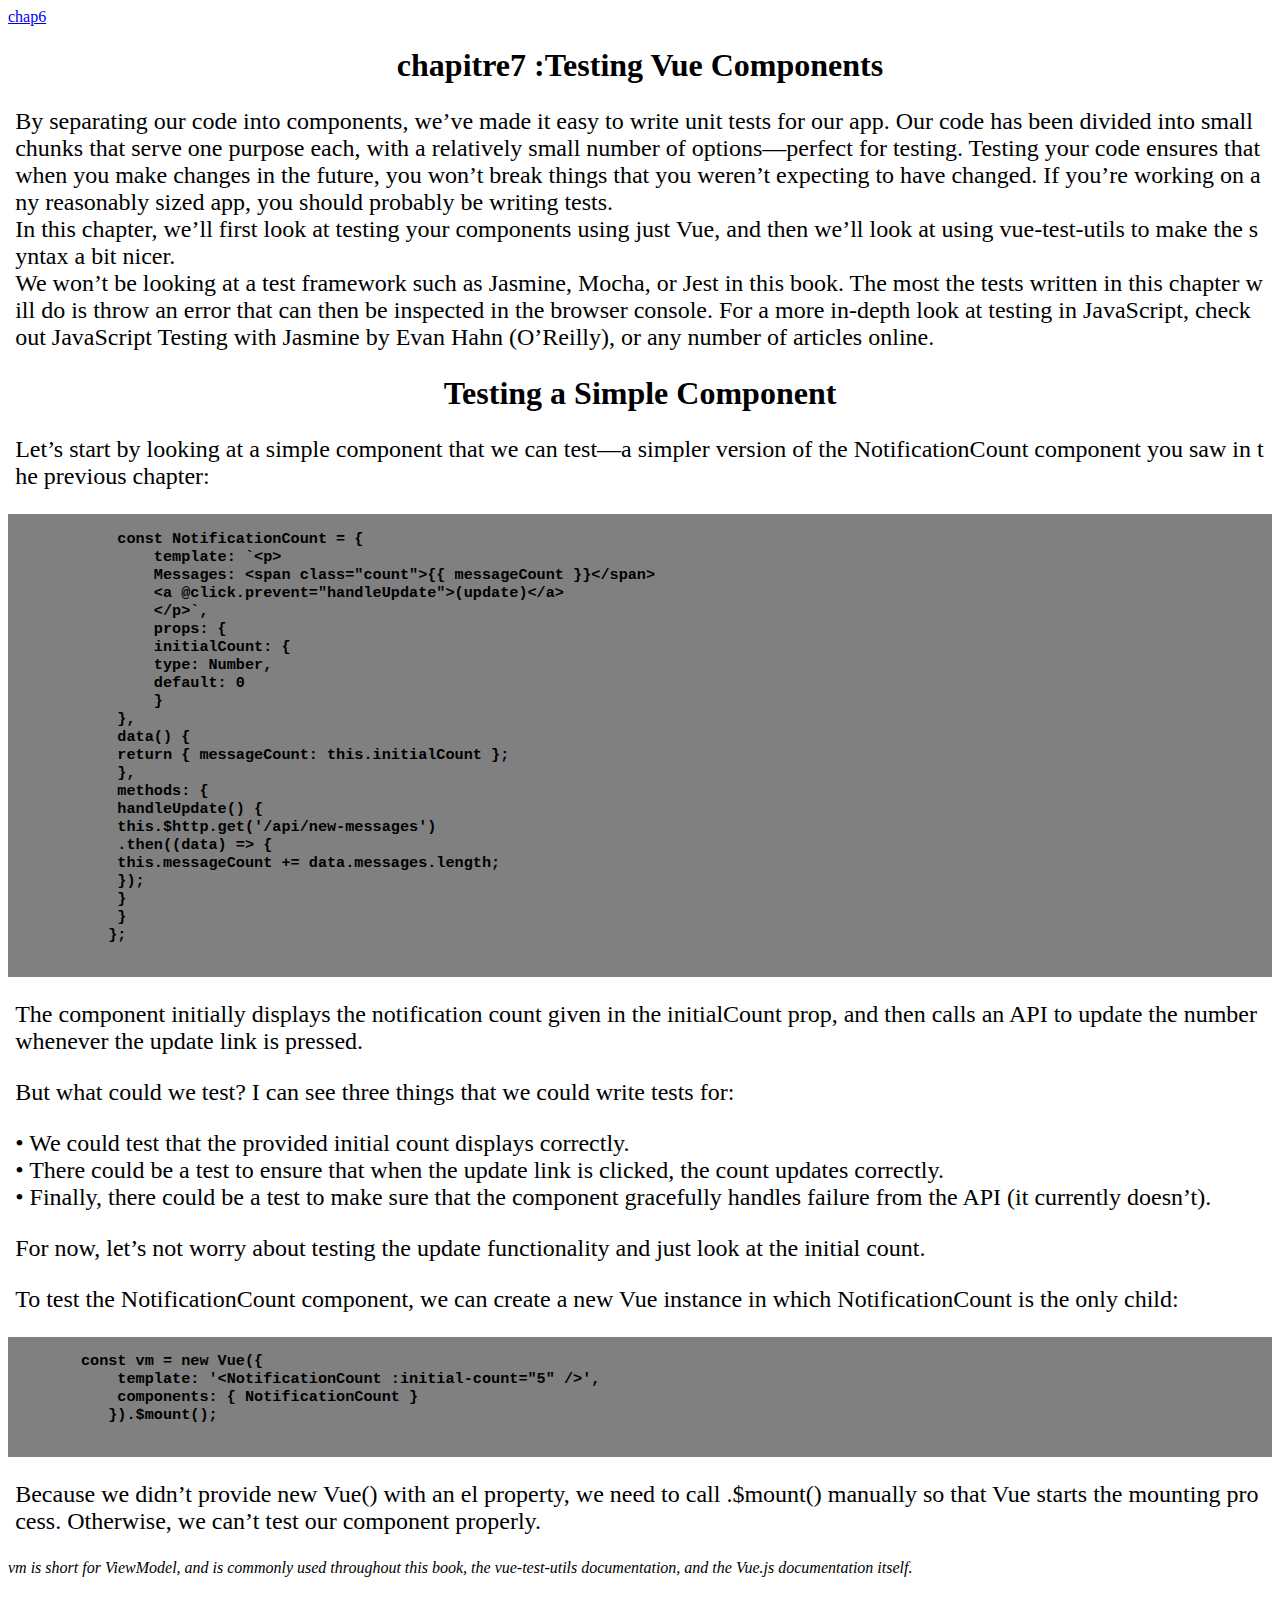
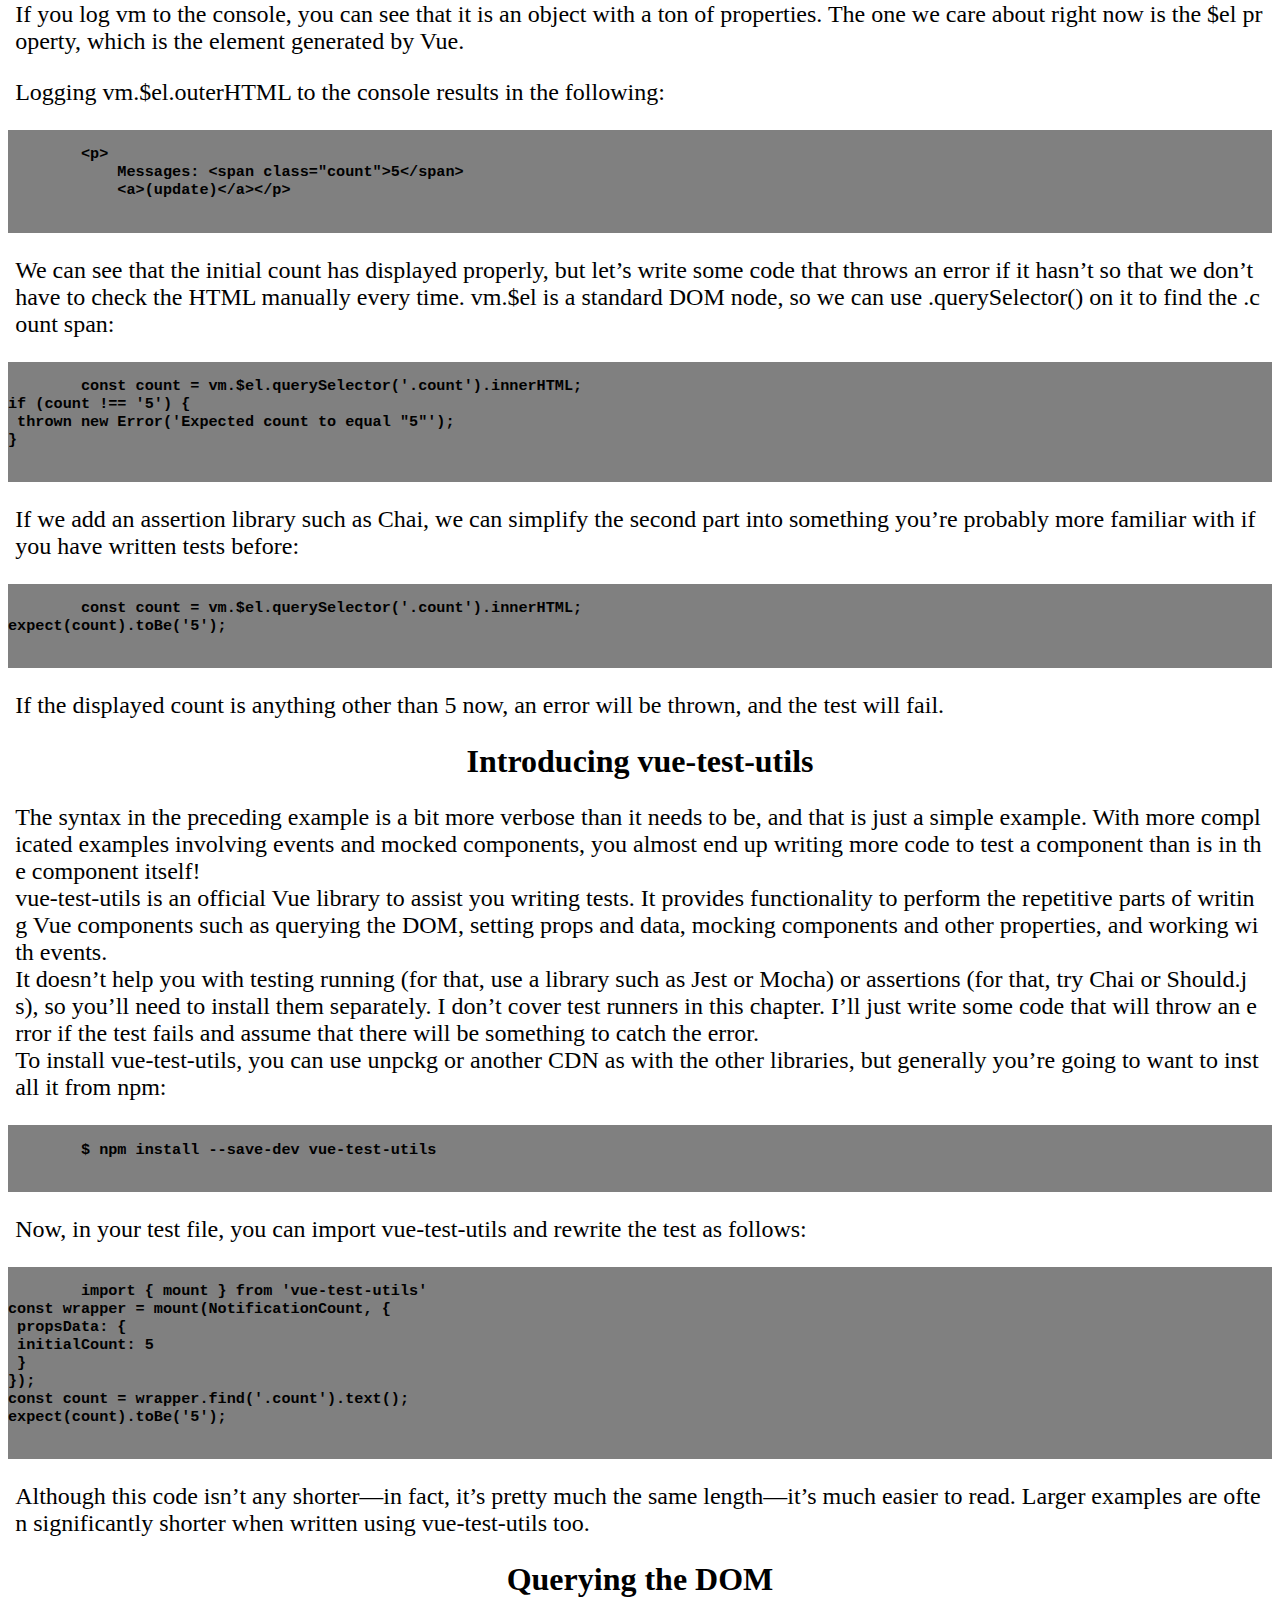
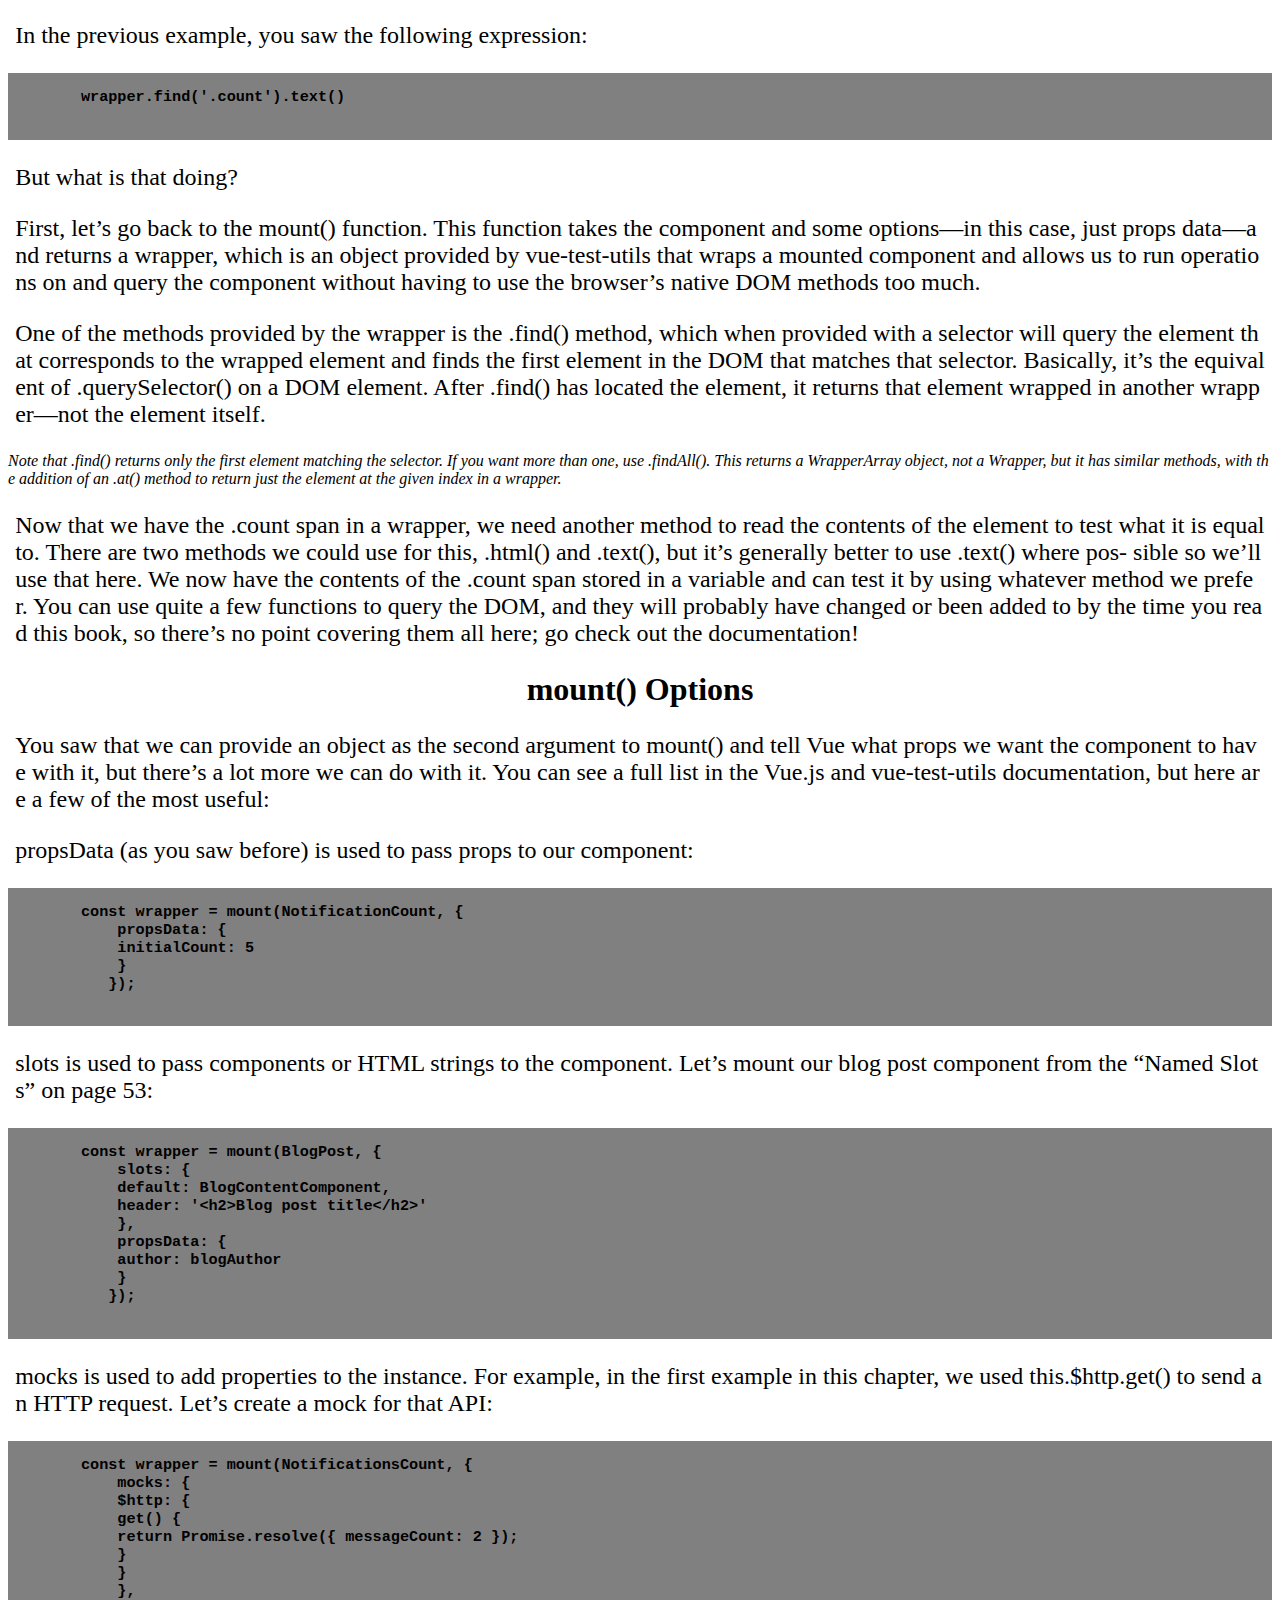
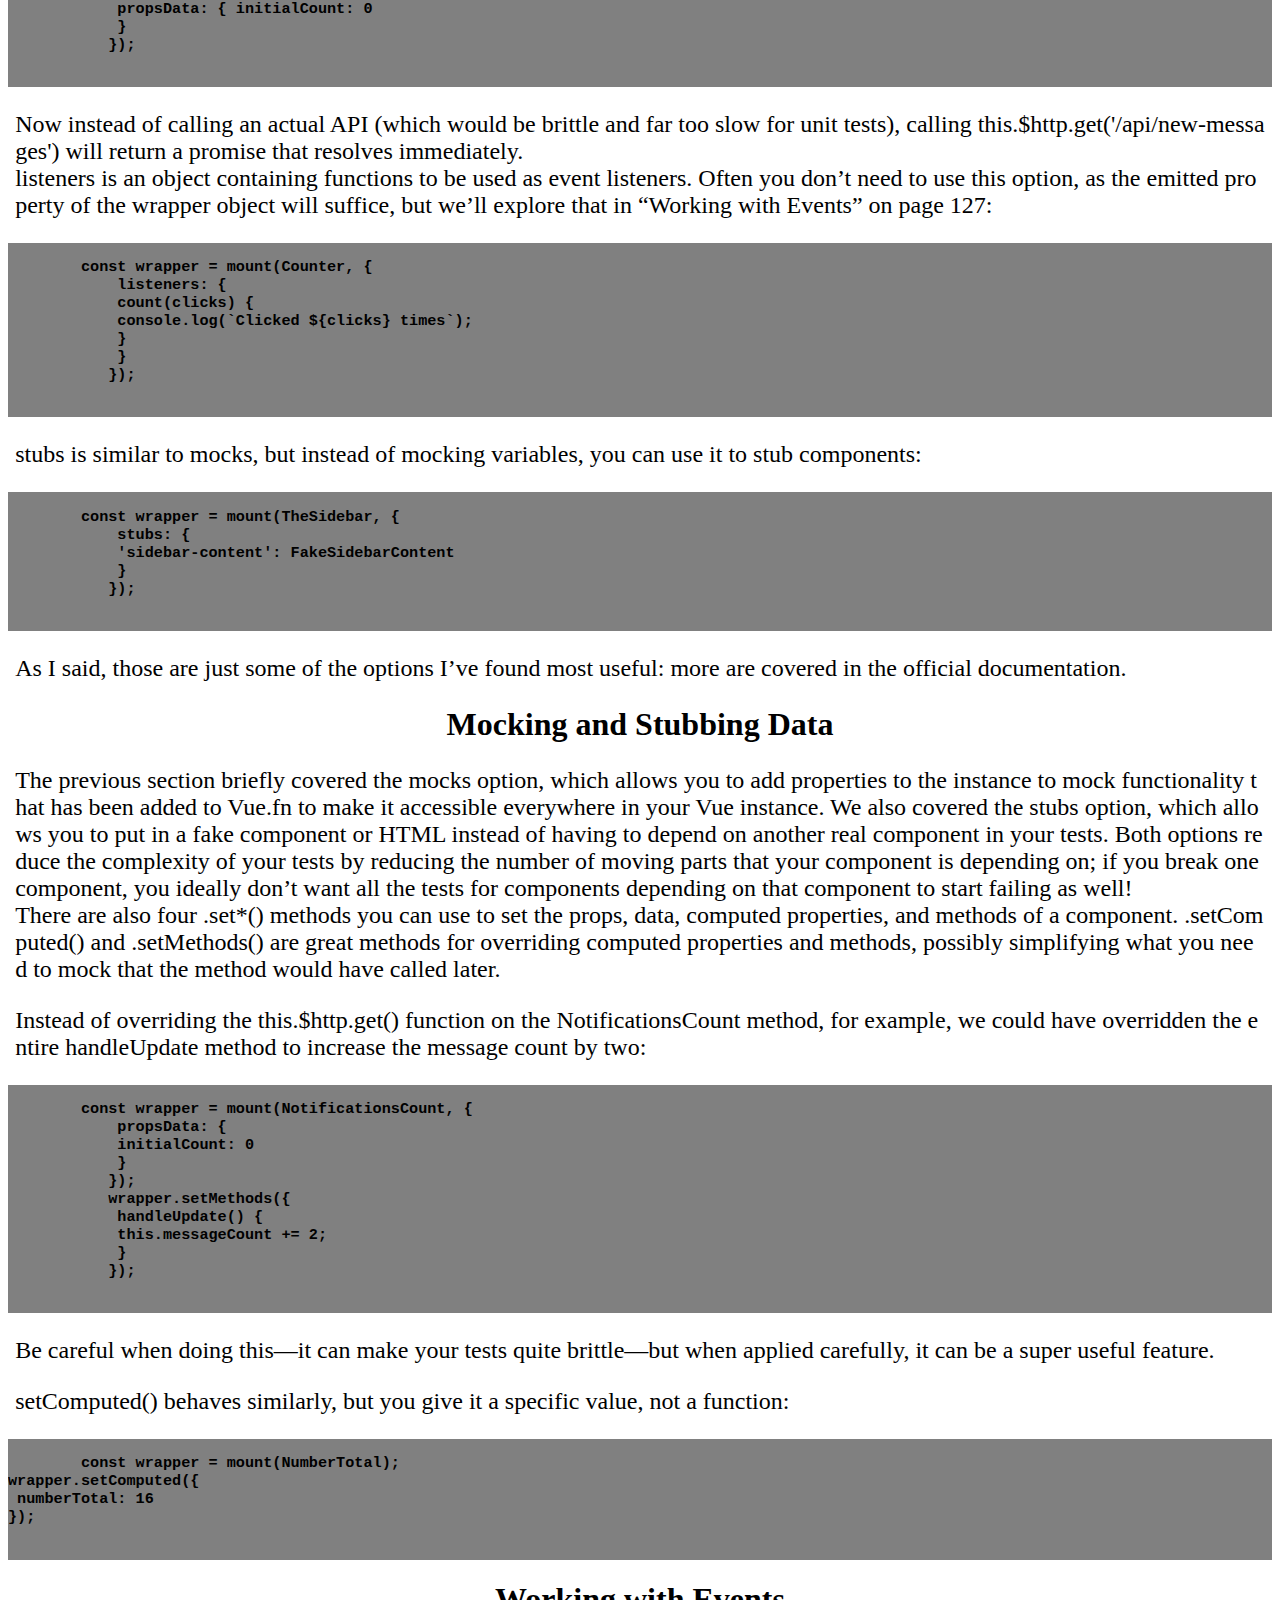
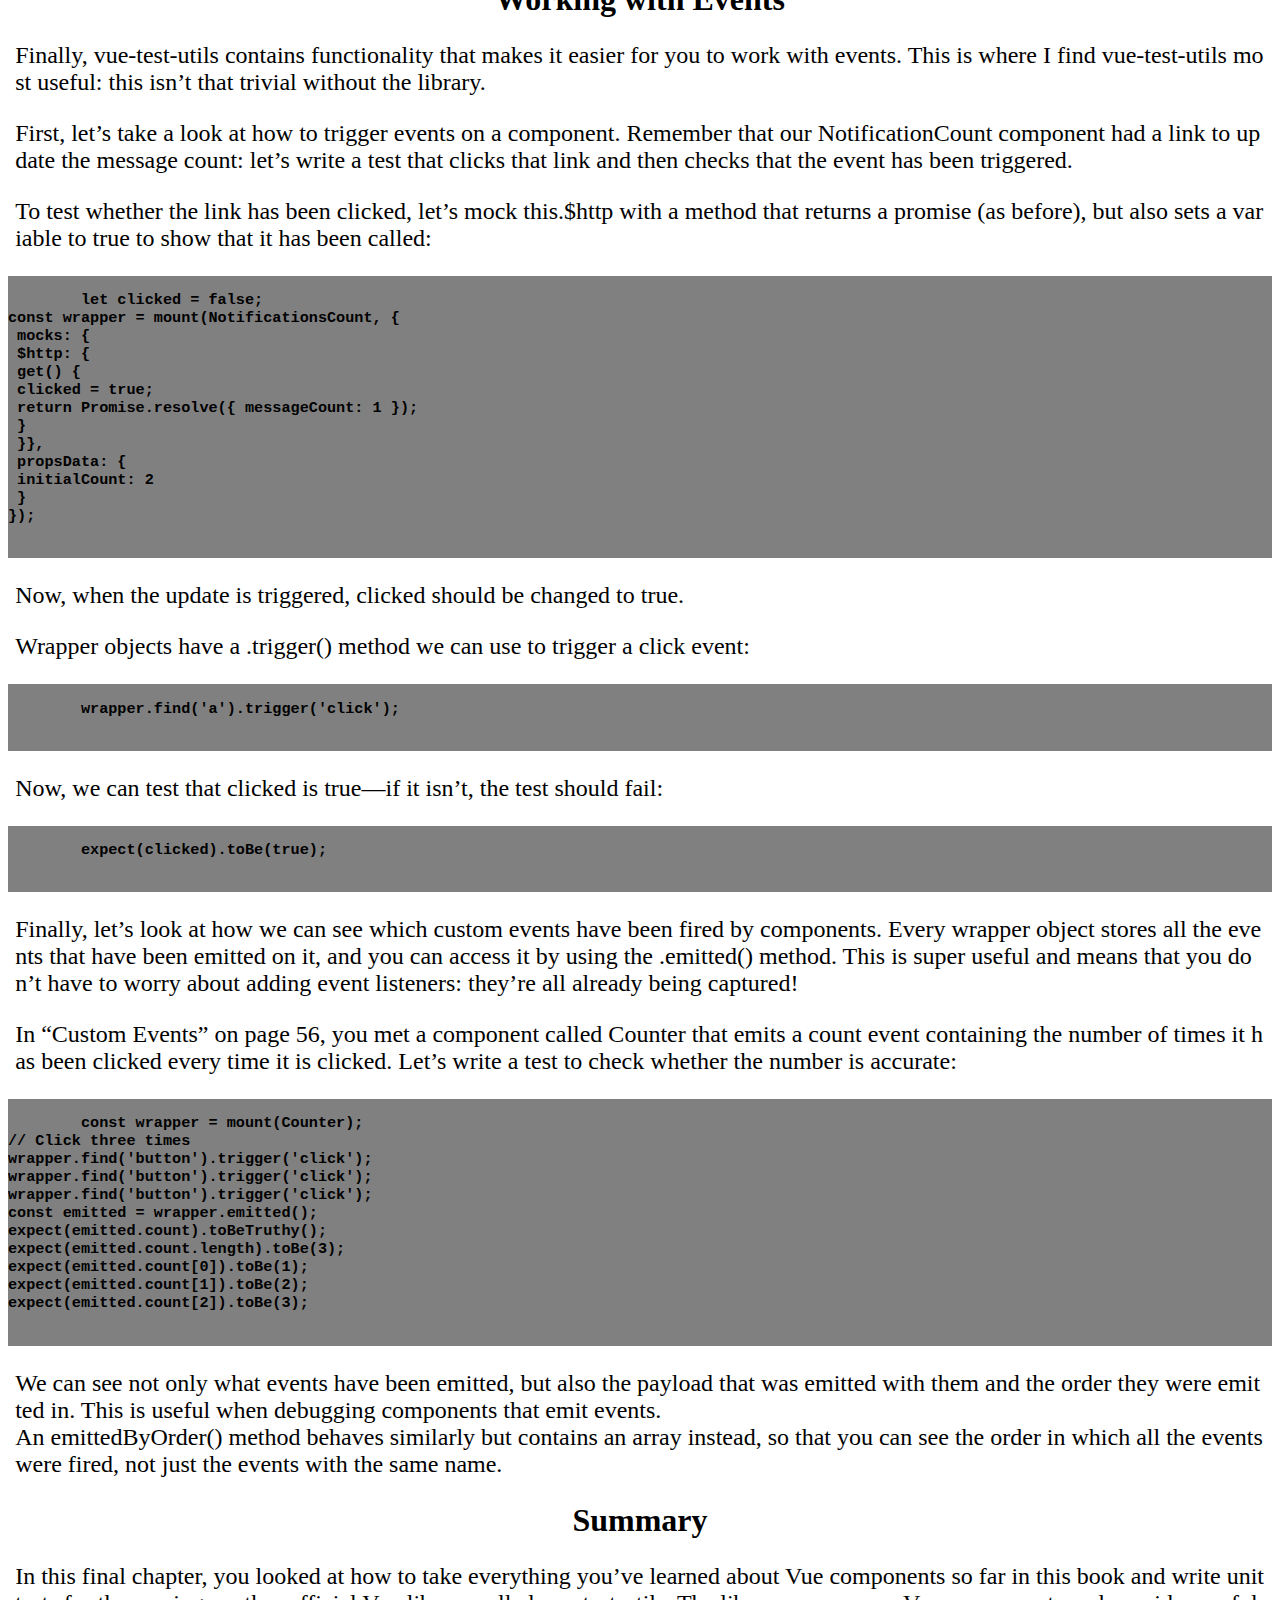
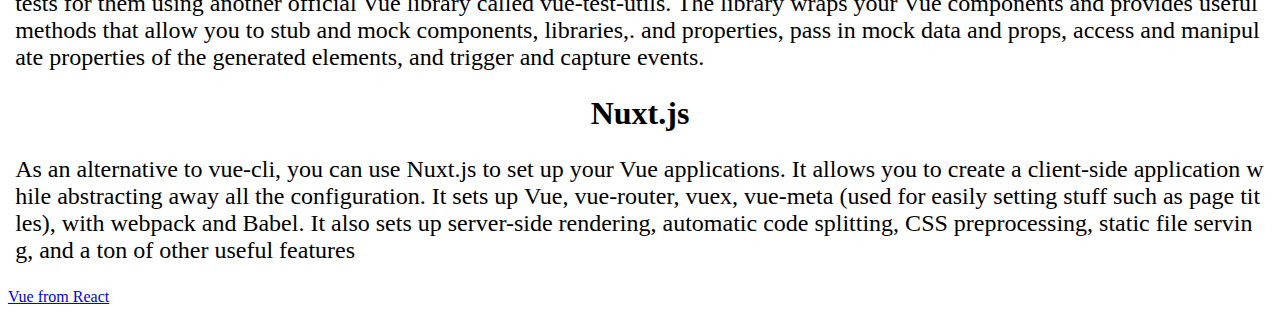
<file: chap7.html>
<!DOCTYPE html>
<html lang="en">
<head>
    <meta charset="UTF-8">
    <meta http-equiv="X-UA-Compatible" content="IE=edge">
    <meta name="viewport" content="width=device-width, initial-scale=1.0">
    <link rel="stylesheet" href="style.css">
    <title>Document</title>
</head>
<body>
    <a href="chap6.html">chap6</a>
    <h1> chapitre7 :Testing Vue Components</h1>
    <p>
        By separating our code into components, we’ve made it easy to write unit tests for our
app. Our code has been divided into small chunks that serve one purpose each, with a
relatively small number of options—perfect for testing. Testing your code ensures
that when you make changes in the future, you won’t break things that you weren’t
expecting to have changed. If you’re working on any reasonably sized app, you should
probably be writing tests. <br>
In this chapter, we’ll first look at testing your components using just Vue, and then
we’ll look at using vue-test-utils to make the syntax a bit nicer. <br>
We won’t be looking at a test framework such as Jasmine, Mocha, or Jest in this book.
The most the tests written in this chapter will do is throw an error that can then be
inspected in the browser console. For a more in-depth look at testing in JavaScript,
check out JavaScript Testing with Jasmine by Evan Hahn (O’Reilly), or any number of
articles online.
    </p>
    <h1>Testing a Simple Component</h1>
    <p>
        Let’s start by looking at a simple component that we can test—a simpler version of the
NotificationCount component you saw in the previous chapter:
    </p>
    <h3>
        <pre translate="no">
            const NotificationCount = {
                template: `&lt;p&gt;
                Messages: &lt;span class="count"&gt;{{ messageCount }}&lt;/span&gt;
                &lt;a @click.prevent="handleUpdate"&gt;(update)&lt;/a&gt;
                &lt;/p&gt;`,
                props: {
                initialCount: {
                type: Number,
                default: 0
                }
            },
            data() {
            return { messageCount: this.initialCount };
            },
            methods: {
            handleUpdate() {
            this.$http.get('/api/new-messages')
            .then((data) => {
            this.messageCount += data.messages.length;
            });
            }
            }
           };
        </pre>
    </h3>
    <p>
        The component initially displays the notification count given in the initialCount
prop, and then calls an API to update the number whenever the update link is
pressed.
    </p>
    <p>
        But what could we test? I can see three things that we could write tests for:
    </p>
<p>
    • We could test that the provided initial count displays correctly. <br>
• There could be a test to ensure that when the update link is clicked, the count
updates correctly. <br>
• Finally, there could be a test to make sure that the component gracefully handles
failure from the API (it currently doesn’t).
</p>
<p>
    For now, let’s not worry about testing the update functionality and just look at the
initial count.
</p>
<p>
    To test the NotificationCount component, we can create a new Vue instance in
which NotificationCount is the only child:
</p>
<h3>
    <pre translate="no">
        const vm = new Vue({
            template: '&lt;NotificationCount :initial-count="5" /&gt;',
            components: { NotificationCount }
           }).$mount();
    </pre>
</h3>
<p>
    Because we didn’t provide new Vue() with an el property, we need to call .$mount()
manually so that Vue starts the mounting process. Otherwise, we can’t test our component properly.
</p>
<i>vm is short for ViewModel, and is commonly used throughout this
    book, the vue-test-utils documentation, and the Vue.js documentation itself.</i>
<p>If you log vm to the console, you can see that it is an object with a ton of properties.
    The one we care about right now is the $el property, which is the element generated
    by Vue.</p>
    <p>Logging vm.$el.outerHTML to the console results in the following:</p>
<h3>
    <pre translate="no">
        &lt;p&gt;
            Messages: &lt;span class="count"&gt;5&lt;/span&gt;
            &lt;a&gt;(update)&lt;/a&gt;&lt;/p&gt;
    </pre>
</h3>
<p>
    We can see that the initial count has displayed properly, but let’s write some code that
throws an error if it hasn’t so that we don’t have to check the HTML manually every
time. vm.$el is a standard DOM node, so we can use .querySelector() on it to find
the .count span:
</p>
<h3>
    <pre translate="no">
        const count = vm.$el.querySelector('.count').innerHTML;
if (count !== '5') {
 thrown new Error('Expected count to equal "5"');
}
    </pre>
</h3>

<p>
    If we add an assertion library such as Chai, we can simplify the second part into
something you’re probably more familiar with if you have written tests before:
</p>
<h3>
    <pre translate="no">
        const count = vm.$el.querySelector('.count').innerHTML;
expect(count).toBe('5');
    </pre>
</h3>
<p>
    If the displayed count is anything other than 5 now, an error will be thrown, and the
test will fail.
</p>
<h1>
    Introducing vue-test-utils
</h1>
<p>
    The syntax in the preceding example is a bit more verbose than it needs to be, and
that is just a simple example. With more complicated examples involving events and
mocked components, you almost end up writing more code to test a component than
is in the component itself! <br>
vue-test-utils is an official Vue library to assist you writing tests. It provides functionality to perform the repetitive parts of writing Vue components such as querying the
DOM, setting props and data, mocking components and other properties, and working with events. <br>
It doesn’t help you with testing running (for that, use a library such as Jest or Mocha)
or assertions (for that, try Chai or Should.js), so you’ll need to install them separately.
I don’t cover test runners in this chapter. I’ll just write some code that will throw an
error if the test fails and assume that there will be something to catch the error. <br>
To install vue-test-utils, you can use unpckg or another CDN as with the other libraries, but generally you’re going to want to install it from npm:
</p>
<h3>
    <pre translate="no">
        $ npm install --save-dev vue-test-utils
    </pre>
</h3>
<p>
    Now, in your test file, you can import vue-test-utils and rewrite the test as follows:
</p>
<h3>
    <pre translate="no">
        import { mount } from 'vue-test-utils'
const wrapper = mount(NotificationCount, {
 propsData: {
 initialCount: 5
 }
});
const count = wrapper.find('.count').text();
expect(count).toBe('5');
    </pre>
</h3>
<p>
    Although this code isn’t any shorter—in fact, it’s pretty much the same length—it’s
much easier to read. Larger examples are often significantly shorter when written
using vue-test-utils too.
</p>
<h1>Querying the DOM</h1>
<p>
    In the previous example, you saw the following expression:
</p>
<h3>
    <pre translate="no">
        wrapper.find('.count').text()
    </pre>
</h3>
<p>
    But what is that doing?
</p>
<p>
    First, let’s go back to the mount() function. This function takes the component and
some options—in this case, just props data—and returns a wrapper, which is an
object provided by vue-test-utils that wraps a mounted component and allows us to
run operations on and query the component without having to use the browser’s
native DOM methods too much.
</p>
<p>
    One of the methods provided by the wrapper is the .find() method, which when
provided with a selector will query the element that corresponds to the wrapped element and finds the first element in the DOM that matches that selector. Basically, it’s
the equivalent of .querySelector() on a DOM element. After .find() has located
the element, it returns that element wrapped in another wrapper—not the element
itself.
</p>
<i>Note that .find() returns only the first element matching the
    selector. If you want more than one, use .findAll(). This returns a
    WrapperArray object, not a Wrapper, but it has similar methods,
    with the addition of an .at() method to return just the element at
    the given index in a wrapper.
    </i>
<p>Now that we have the .count span in a wrapper, we need another method to read the
    contents of the element to test what it is equal to. There are two methods we could use for this, .html() and .text(), but it’s generally better to use .text() where pos‐
    sible so we’ll use that here.
    We now have the contents of the .count span stored in a variable and can test it by
    using whatever method we prefer.
    You can use quite a few functions to query the DOM, and they will probably have
    changed or been added to by the time you read this book, so there’s no point covering
    them all here; go check out the documentation!</p>
<h1>mount() Options</h1>
<p>
    You saw that we can provide an object as the second argument to mount() and tell
Vue what props we want the component to have with it, but there’s a lot more we can
do with it. You can see a full list in the Vue.js and vue-test-utils documentation, but
here are a few of the most useful:
</p>
<p>
    propsData (as you saw before) is used to pass props to our component:
</p>
<h3>
    <pre translate="no">
        const wrapper = mount(NotificationCount, {
            propsData: {
            initialCount: 5
            }
           });
    </pre>
</h3>
<p>
    slots is used to pass components or HTML strings to the component. Let’s mount
our blog post component from the “Named Slots” on page 53:
</p>
<h3>
    <pre translate="no">
        const wrapper = mount(BlogPost, {
            slots: {
            default: BlogContentComponent,
            header: '&lt;h2&gt;Blog post title&lt;/h2&gt;'
            },
            propsData: {
            author: blogAuthor
            }
           });
    </pre>
</h3>
<p>
    mocks is used to add properties to the instance. For example, in the first example in
this chapter, we used this.$http.get() to send an HTTP request. Let’s create a
mock for that API:
</p>
<h3>
    <pre translate="no">
        const wrapper = mount(NotificationsCount, {
            mocks: {
            $http: {
            get() {
            return Promise.resolve({ messageCount: 2 });
            }
            }
            },
            propsData: { initialCount: 0
            }
           });
    </pre>
</h3>
<p>
    Now instead of calling an actual API (which would be brittle and far too slow for unit
tests), calling this.$http.get('/api/new-messages') will return a promise that
resolves immediately. <br>
listeners is an object containing functions to be used as event listeners. Often you
don’t need to use this option, as the emitted property of the wrapper object will suffice, but we’ll explore that in “Working with Events” on page 127:
</p>
<h3>
    <pre translate="no">
        const wrapper = mount(Counter, {
            listeners: {
            count(clicks) {
            console.log(`Clicked ${clicks} times`);
            }
            }
           });
    </pre>
</h3>
<p>
    stubs is similar to mocks, but instead of mocking variables, you can use it to stub
components:
</p>
<h3>
    <pre translate="no">
        const wrapper = mount(TheSidebar, {
            stubs: {
            'sidebar-content': FakeSidebarContent
            }
           });
    </pre>
</h3>
<p>
    As I said, those are just some of the options I’ve found most useful: more are covered
in the official documentation.
</p>
<h1>Mocking and Stubbing Data</h1>
<p>
    The previous section briefly covered the mocks option, which allows you to add properties to the instance to mock functionality that has been added to Vue.fn to make it
accessible everywhere in your Vue instance. We also covered the stubs option, which
allows you to put in a fake component or HTML instead of having to depend on
another real component in your tests. Both options reduce the complexity of your
tests by reducing the number of moving parts that your component is depending on;
if you break one component, you ideally don’t want all the tests for components
depending on that component to start failing as well! <br>
There are also four .set*() methods you can use to set the props, data, computed
properties, and methods of a component. .setComputed() and .setMethods() are
great methods for overriding computed properties and methods, possibly simplifying
what you need to mock that the method would have called later.
</p>
<p>
    Instead of overriding the this.$http.get() function on the NotificationsCount
method, for example, we could have overridden the entire handleUpdate method to
increase the message count by two:
</p>
<h3>
    <pre translate="no">
        const wrapper = mount(NotificationsCount, {
            propsData: {
            initialCount: 0
            }
           });
           wrapper.setMethods({
            handleUpdate() {
            this.messageCount += 2;
            }
           });
    </pre>
</h3>
<p>Be careful when doing this—it can make your tests quite brittle—but when applied
    carefully, it can be a super useful feature.</p>
    <p>
        setComputed() behaves similarly, but you give it a specific value, not a function:
    </p>
<h3>
    <pre translate="no">
        const wrapper = mount(NumberTotal);
wrapper.setComputed({
 numberTotal: 16
});
    </pre>
</h3>
<h1 translate="no">
    Working with Events
</h1>
<p>
    Finally, vue-test-utils contains functionality that makes it easier for you to work with
events. This is where I find vue-test-utils most useful: this isn’t that trivial without the
library.
</p>
<p>
    First, let’s take a look at how to trigger events on a component. Remember that our
NotificationCount component had a link to update the message count: let’s write a
test that clicks that link and then checks that the event has been triggered.

</p>
<p>
    To test whether the link has been clicked, let’s mock this.$http with a method that
returns a promise (as before), but also sets a variable to true to show that it has been
called:
</p>
<h3>
    <pre translate="no">
        let clicked = false;
const wrapper = mount(NotificationsCount, {
 mocks: {
 $http: {
 get() {
 clicked = true;
 return Promise.resolve({ messageCount: 1 });
 }
 }},
 propsData: {
 initialCount: 2
 }
});
    </pre>
</h3>
<p>
    Now, when the update is triggered, clicked should be changed to true.
</p>
<p>
    Wrapper objects have a .trigger() method we can use to trigger a click event:
</p>
<h3>
    <pre translate="no">
        wrapper.find('a').trigger('click');
    </pre>
</h3>
<p>
    Now, we can test that clicked is true—if it isn’t, the test should fail:
</p>
<h3>
    <pre>
        expect(clicked).toBe(true);
    </pre>
</h3>
<p>
    Finally, let’s look at how we can see which custom events have been fired by components. Every wrapper object stores all the events that have been emitted on it, and you
can access it by using the .emitted() method. This is super useful and means that
you don’t have to worry about adding event listeners: they’re all already being captured!
</p>
<p>
    In “Custom Events” on page 56, you met a component called Counter that emits a
count event containing the number of times it has been clicked every time it is
clicked. Let’s write a test to check whether the number is accurate:
</p>
<h3>
    <pre translate="no">
        const wrapper = mount(Counter);
// Click three times
wrapper.find('button').trigger('click');
wrapper.find('button').trigger('click');
wrapper.find('button').trigger('click');
const emitted = wrapper.emitted();
expect(emitted.count).toBeTruthy();
expect(emitted.count.length).toBe(3);
expect(emitted.count[0]).toBe(1);
expect(emitted.count[1]).toBe(2);
expect(emitted.count[2]).toBe(3);
    </pre>
</h3>
<p>
    We can see not only what events have been emitted, but also the payload that was
emitted with them and the order they were emitted in. This is useful when debugging
components that emit events. <br>
An emittedByOrder() method behaves similarly but contains an array instead, so
that you can see the order in which all the events were fired, not just the events with
the same name.
</p>
<h1>Summary</h1>
<p>
    In this final chapter, you looked at how to take everything you’ve learned about Vue
components so far in this book and write unit tests for them using another official
Vue library called vue-test-utils. The library wraps your Vue components and provides useful methods that allow you to stub and mock components, libraries,. and
properties, pass in mock data and props, access and manipulate properties of the generated elements, and trigger and capture events.
</p>
<h1>Nuxt.js</h1>
<p>As an alternative to vue-cli, you can use Nuxt.js to set up your Vue applications. It
    allows you to create a client-side application while abstracting away all the configuration. It sets up Vue, vue-router, vuex, vue-meta (used for easily setting stuff such as
    page titles), with webpack and Babel. It also sets up server-side rendering, automatic
    code splitting, CSS preprocessing, static file serving, and a ton of other useful features</p>
<a href="chap8.html">Vue from React</a>










</body>
</html>
</file>
<file: style.css>
h1,h2,h4{
   text-align: center;
}
p{
    font-size: 1.5em;
    padding: 0 .3em;
}
h3{
    overflow: scroll;
    background: gray;
}
body{
    word-break: break-all;
}
img{
    width: 80%;
    transform: translateX(-50%);
    margin-left: 50%;
}
</file>
